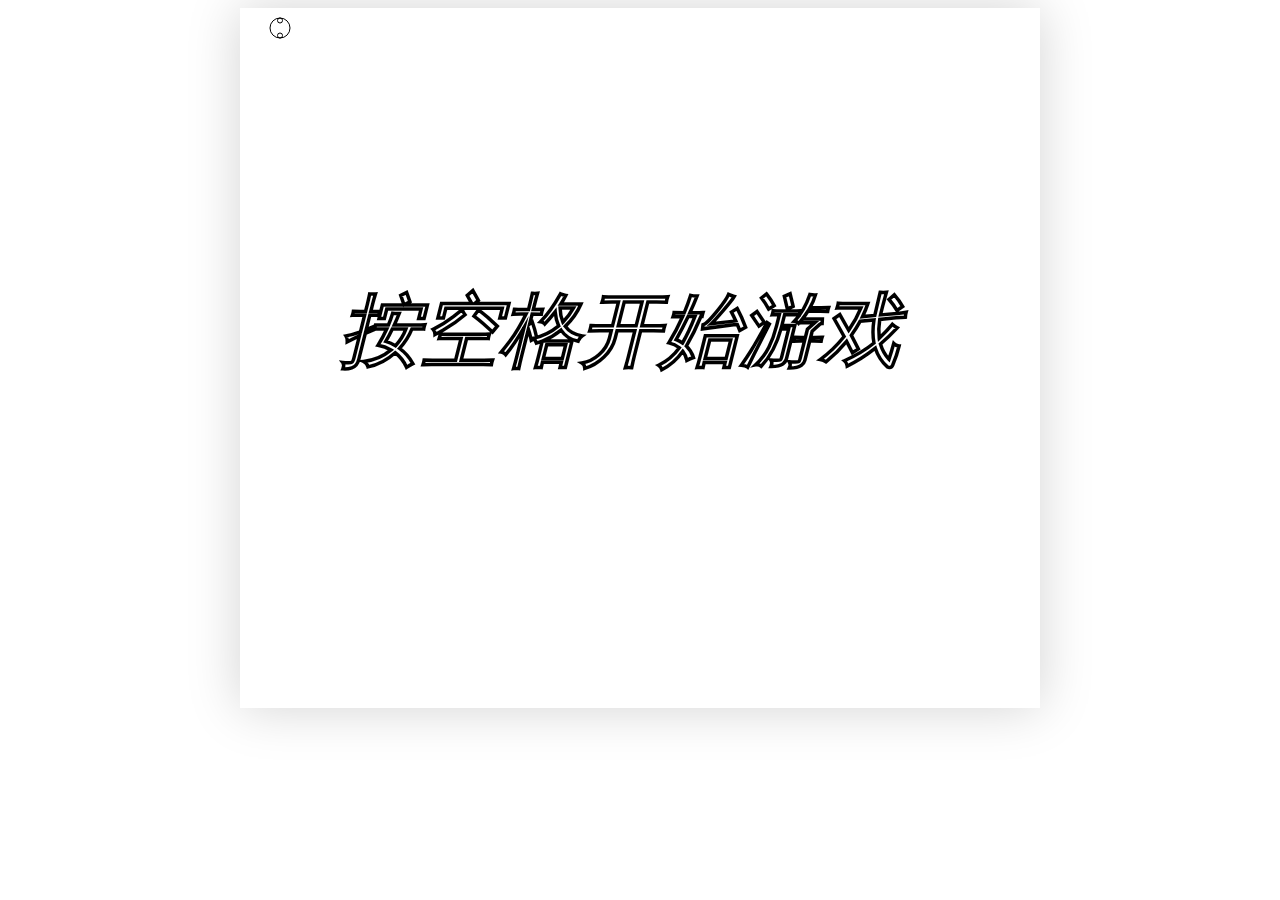
<file: index.html>
<!DOCTYPE html>
<html lang="en">
<head>
  <meta charset="UTF-8">
  <meta name="viewport" content="width=device-width, initial-scale=1.0">
  <title>Document</title>
  <link rel="stylesheet" href="./index.css">
</head>
<body onload="painting()">
  <canvas id="canvas" width="800" height="700">
    请升级您的浏览器
  </canvas>
  <!-- <script src='./canvas的基本用法.js'></script> -->
  <!-- <script src="./渐变和图片以及clip.js"></script> -->
  <!-- <script src="./文字.js"></script> -->
  <!-- <script src="./画板设计.js"></script> -->
  <!-- <script src="./刮刮卡效果.js"></script> -->
  <!-- <script src="./图像混合.js"></script> -->
  <!-- <script src="./直线运动和请求关键帧运动.js"></script> -->
  <!-- <script src="./save和restore.js"></script> -->
  <!-- <script src="./图片全景滚动.js"></script> -->
  <!-- <script src="./圆和圆之前的碰撞返回.js"></script> -->
  <script src="./贪吃蛇.js"></script>

</body>
</html>
</file>
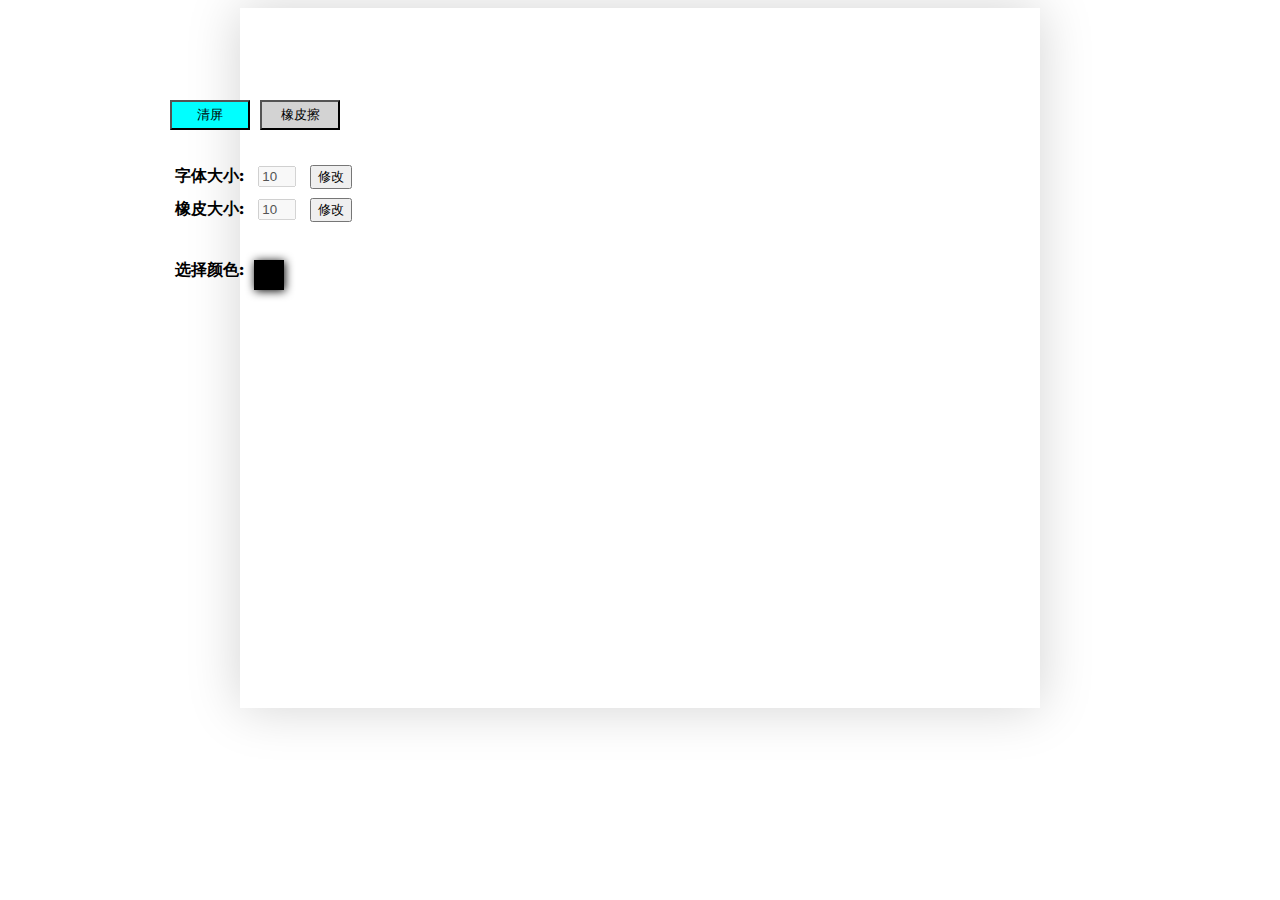
<file: 涂鸦板.html>
<!DOCTYPE html>
<html lang="en">

<head>
  <meta charset="UTF-8">
  <meta name="viewport" content="width=device-width, initial-scale=1.0">
  <title>Document</title>
  <style>
    body {
    text-align: center;
    }

    canvas {
      box-shadow: 0px 0px 50px lightgray;
      cursor: crosshair;
    }

    .clear{
      width: 80px;
      height: 30px;
      position: absolute;
      left: 260px;
      top: 100px;
      background-color: lightgray;
      cursor:grab;
    }

    .clean {
      width: 80px;
      height: 30px;
      position: absolute;
      left: 170px;
      top: 100px;
      background-color:aqua;
      cursor: pointer;;
    }

    #selects {
      position: absolute;
      top: 160px;
      left: 175px;
    }
    #selects>span {
      font-weight: 1000;
    }
    #selects>input {
      margin: 6px 10px;
    }
    .selectColor {
      position: absolute;
      top: 260px;
      left: 175px;
      display: flex;
    }
    .selectColor>span {
      font-weight: 1000;
    }
    .colorBlock {
      width: 30px;
      height: 30px;
      margin-left: 10px;
      background-color: black;
      box-shadow: 1px 1px 10px black;
      cursor: pointer;
    }
    .colors {
      width: 200px;
      height: 200px;
      position: relative;
      left: -150px;
      background-color: white;
      box-shadow: 0px 0px 4px lightgray;
      display: none;
      overflow: auto;
    }
    .row1 {
      width: 50px;
      height: 20px;
      display: absolute;
    }
    .paintBlock {
      display: flex;
      flex-wrap: wrap;
    }
    .row {
      width: 30px;
      height: 30px;
      margin: 3px 5px;
      background-color: wheat;
    }

  </style>
</head>

<body onload="painting()">

  <canvas id="canvas" width="800" height="700">
    您的浏览器尚不兼容
  </canvas>
  <button class="clean" onmousedown='cleanAll()'>清屏</button>

  <button class="clear" onmousedown='select()' >橡皮擦</button>

  <form id="selects">
    <span>字体大小:</span>
    <input  value="10" style="width: 30px;" maxlength="3" disabled onblur="alterFont(1)"/>
    <button type="button" onclick="alterFont(2)">修改</button><br />

    <span>橡皮大小:</span>
    <input value="10" style="width: 30px;" maxlength="3" disabled onblur="alterFont(3)" />
    <button type="button" onclick="alterFont(4)">修改</button><br />
  </form>
  
  <div class="selectColor">
    <span>选择颜色:</span>
    <div class="colorBlock" onclick="showChangeColor()"></div>

    <div class="colors">
      <button class="row1" onclick="hiddenColors()"> 隐藏</button>

      <div class="paintBlock">
        <div class="row"></div>
      </div>
    </div>
  </div>
  
  


  <script>
    // 变量
    let isSelect = false
    const canvas = document.getElementById('canvas')
    const colors = document.querySelector('.colors')
    let paintObj = null
    let painterColor = 'black'
    let painterWidth = 5
    let eraserWidth = 5
    let isPainting = true
    let showColors = false
    let colorsBlockCount = 100


    // 显示改变颜色
    function showChangeColor() {
      let i = 0
      colors.style.display = 'block'
      showColors = true
      let colorBlocks = document.querySelector('.paintBlock')
      let node = document.querySelector('.paintBlock>div')
      
      while(i < colorsBlockCount) {
        let cloneNode = node.cloneNode(true)
        cloneNode.style.width = 30 + 'px'
        cloneNode.style.height = 30 + 'px'
        let r = Math.round((Math.random() * 255)).toString(16);
        let g = Math.round((Math.random() * 255)).toString(16);
        let b = Math.round((Math.random() * 255)).toString(16);
        let color = "#" + r + g + b;
        cloneNode.style.backgroundColor = color
        colorBlocks.appendChild(cloneNode)
        i++
      }

      let nodes = document.querySelectorAll('.paintBlock>div')
      let block = document.querySelector('.colorBlock')
      nodes.forEach((item, index) => {
        item.onclick = () => {
          if(item.style.backgroundColor === '') {
            painterColor = 'wheat'
            block.style.backgroundColor = 'wheat'
            block.style.boxShadow = '1px 1px 10px wheat'
            colors.style.display = 'none'
          } else {
            painterColor = item.style.backgroundColor
            block.style.backgroundColor = item.style.backgroundColor
            block.style.boxShadow = `1px 1px 10px ${item.style.backgroundColor}`
            colors.style.display = 'none'
          }
        }
      })
    }

    function hiddenColors() {
      colors.style.display = 'none'
    }
      
    // 改变字体大小
    function alterFont(value) {
      const inp1 = document.querySelectorAll('#selects>input')[0]
      const inp2 = document.querySelectorAll('#selects>input')[1]
      if(value === 2) {
        inp1.disabled = false
        inp1.focus()
      }
      if (value === 1) {
        painterWidth = inp1.value
        inp1.disabled = true
      }
      if (value === 4) {
        inp2.disabled = false
        inp2.focus()
      }
      if (value === 3) {
        eraserWidth = inp2.value
        inp2.disabled = true
      }
    }

    // 橡皮檫操作
    function select() {
      const select = document.querySelector('.clear')
      if(!isSelect) {
        select.style.backgroundColor = 'lightsalmon'
        canvas.style['cursor'] = 'cell'
        isSelect = true
        isPainting = false
      } else {
        select.style.backgroundColor = 'lightgray'
        canvas.style['cursor'] = 'crosshair'
        isSelect = false
        isPainting = true
      }
    }

  function cleanAll() {
    paintObj.clearRect(0, 0, canvas.width, canvas.height)
  }
    
  // 主画板
  function painting() {
    if(canvas.getContext) {
      const gra = canvas.getContext('2d')
      paintObj = gra
      gra.lineWidth = painterWidth
      canvas.onmousedown = (e) => {
        e = e || window.event

        if (isPainting) {
          gra.strokeStyle = painterColor
          gra.lineWidth = painterWidth
          gra.globalCompositeOperation = 'source-over'
        } else {
          gra.strokeStyle = painterColor
          gra.lineWidth = eraserWidth
          gra.globalCompositeOperation = 'destination-out'
        }

        let stratPointx = e.clientX - canvas.offsetLeft + document.documentElement.scrollLeft
        let stratPointy = e.clientY - canvas.offsetTop + document.documentElement.scrollTop
        gra.beginPath()
        gra.moveTo(stratPointx, stratPointy)

        canvas.onmousemove = (e) => {
          e = e || window.event
          gra.lineTo(e.clientX - canvas.offsetLeft + document.documentElement.scrollLeft
          , e.clientY - canvas.offsetTop + document.documentElement.scrollTop)
          gra.stroke()

          document.onmouseup = (e) => {
            canvas.onmousemove = null
          }
        }
      }
    }
  }
  </script>
</body>

</html>
</file>
<file: index.css>
body {
  text-align: center;
}

canvas {
  box-shadow: 0px 0px 50px lightgray;
}
</file>
